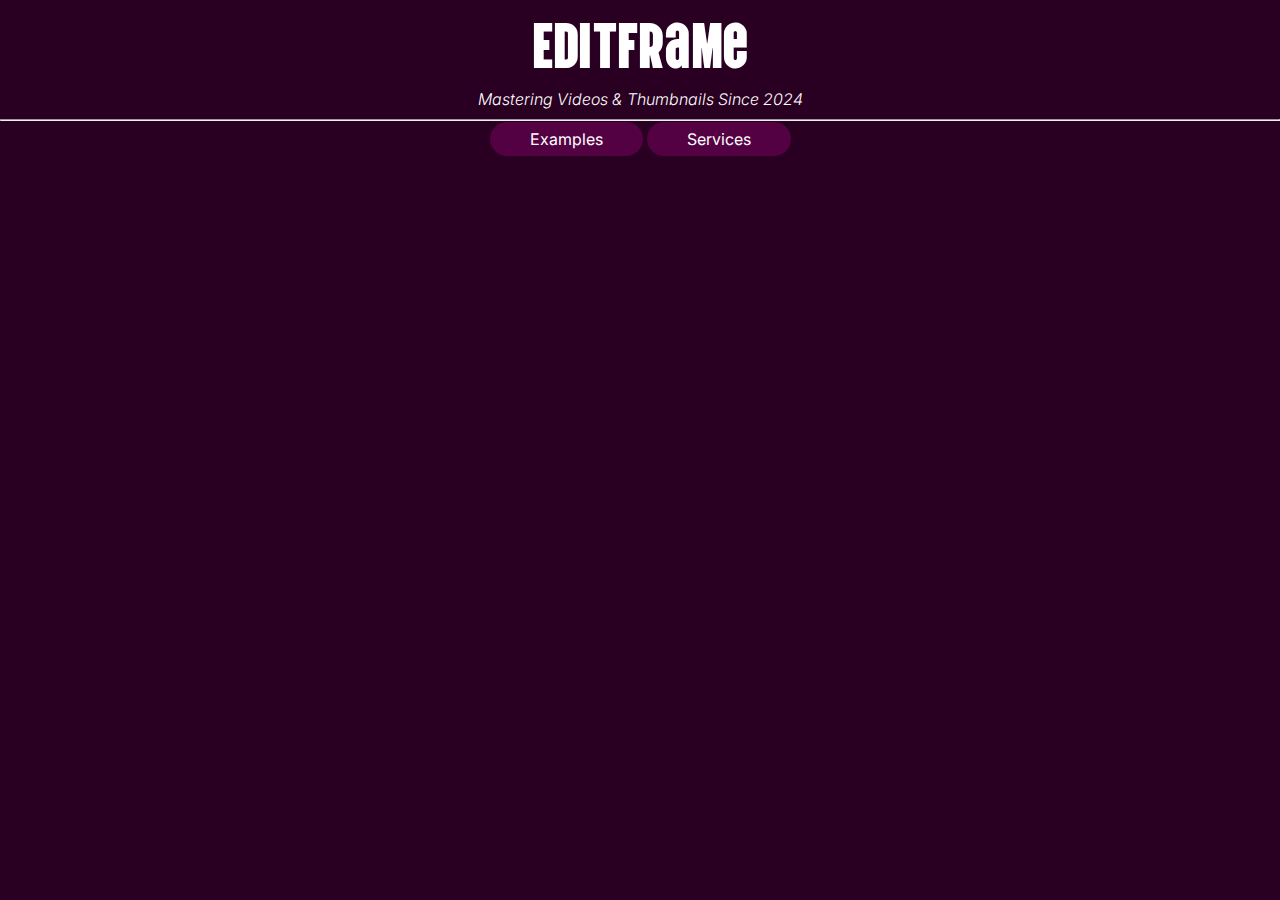
<file: index.html>
<!DOCTYPE html>
<html lang="en">
<head>
	<meta name="trustpilot-one-time-domain-verification-id" content="4700e8a3-907d-4e53-8fe2-957f0cc4bc66"/>
  <meta charset="UTF-8">
  <meta name="viewport" content="width=device-width, initial-scale=1.0">
  <link rel="stylesheet" href="../index.css">
  <link rel="icon" type="image/x-icon" href="https://raw.githubusercontent.com/EditFrameCo/web/refs/heads/main/logos/EditFrame%20Logo%20PNG%20(Smaller).png">
  <title>EditFrame Co.</title>
</head>
<body>
	<center>
 		<h1>EDITFRaMe</h1>
		<h4>Mastering Videos & Thumbnails Since 2024</h4>
	</center>
	<hr>
	<center>
		<a class="a" href="./examples/thumbnails">Examples</a>
		<a class="a" href="./services/">Services</a>
	</center>
</body>
</html>
</file>
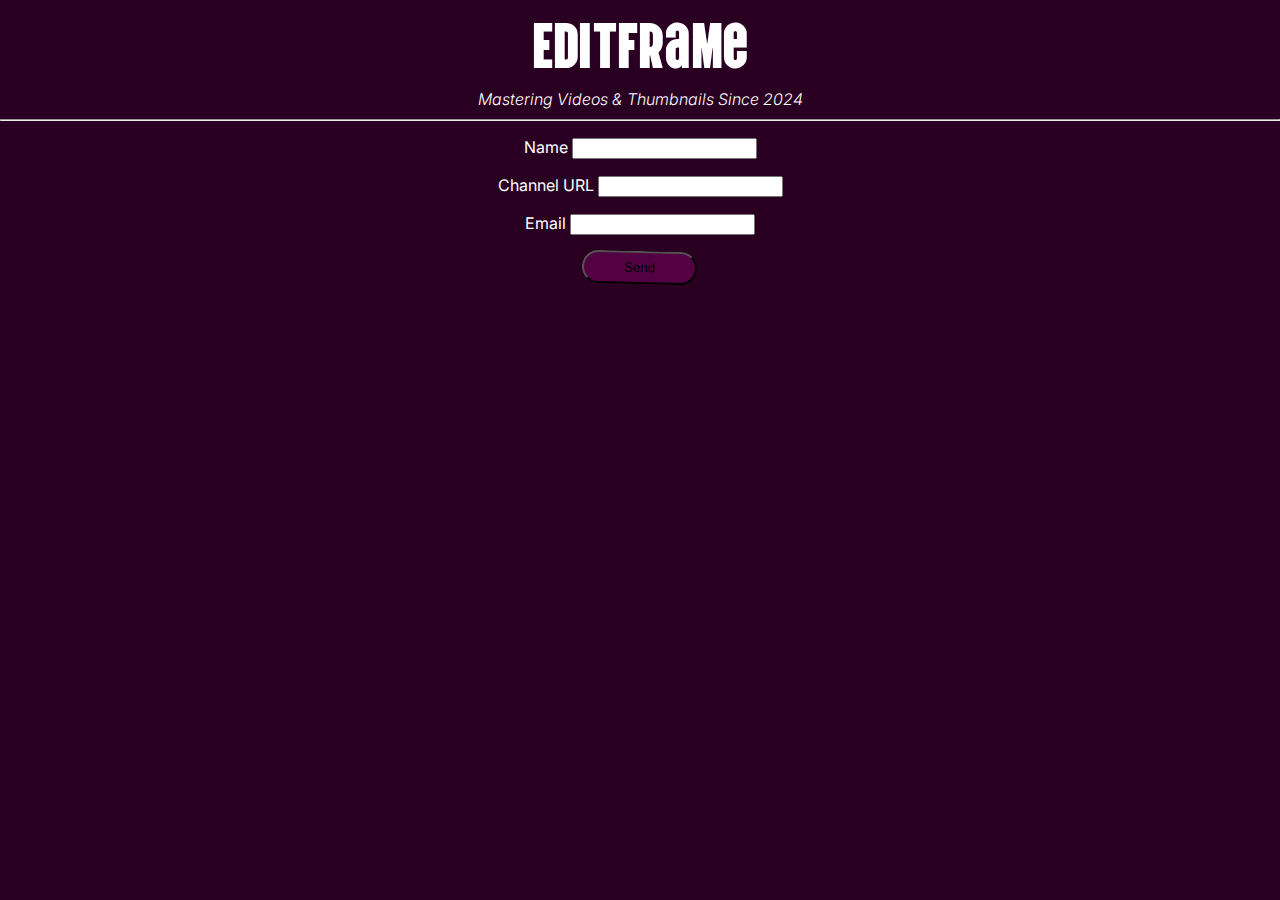
<file: services/index.html>
<!DOCTYPE html>
<html lang="en">
<head>
  <meta charset="UTF-8">
  <meta name="viewport" content="width=device-width, initial-scale=1.0">
  <link rel="stylesheet" href="../index.css">
  <link rel="icon" type="image/x-icon" href="https://raw.githubusercontent.com/EditFrameCo/web/refs/heads/main/logos/EditFrame%20Logo%20PNG%20(Smaller).png">
  <title>EditFrame Co.</title>
</head>
<body>
	<center>
 		<h1>EDITFRaMe</h1>
		<h4>Mastering Videos & Thumbnails Since 2024</h4>
	</center>
	<hr>
	<center
		<form name="contact" netlify>
      <p>
        <label>Name <input type="text" name="name" /></label>
      </p>
      <p>
        <label>Channel URL <input type="text" name="channel" /></label>
      </p>
      <p>
        <label>Email <input type="email" name="email" /></label>
      </p>
      <p>
        <button class="a" type="submit">Send</button>
      </p>
    </form>
	</center>
</body>
</html>
</file>
<file: index.css>
@import url('https://fonts.googleapis.com/css2?family=Vina+Sans&display=swap');
@import url('https://fonts.googleapis.com/css2?family=Inter:ital,opsz,wght@0,14..32,100..900;1,14..32,100..900');

h1 {
  font-family: 'Vina Sans', sans-serif;
  font-size: 65px;
	font-weight: 10;
  margin: 0;
}

h4 {
  font-family: 'Inter', sans-serif;
  font-weight: 300;
  font-size: 1rem;
  margin: 10px 0;
	font-style: italic;
}

body {
  color: white;
	height: 100%;
  margin: 0;
  font-family: Inter, sans-serif;
  background-color: #2a0022;
}

.example-vid-img-1 {
    border-radius: 15px;
    overflow: hidden;
    width: 400px;
    height: auto;
    object-fit: cover;
    transform-origin: center;
	position: absolute;
	top: 50%;
	left: 50%;
}

.example-vid-img-2 {
    border-radius: 15px;
    overflow: hidden;
    width: 400px;
    height: auto;
    object-fit: cover;
    transform-origin: center;
	position: absolute;
	top: 50%;
	left: 50%;
}

.a {
	overflow: hidden;
    transition-duration: 0.15s;
    transition-property: background-color transform;
	transform: rotate(1.5deg);
	-webkit-transform: rotate(1.5deg);
	border-radius: 784578px; /* That's "STILRY" if you use a dial pad */
	background-color: #540144;
	box-shadow: 7px;
	padding: 7px 40px;
	cursor: pointer;
	text-align: center;
}

.a:hover {
	background-color: #760079;
}
.a:focus {
	background-color: #760079;
}

a {
	text-decoration: none;
	color:white;
}
</file>
